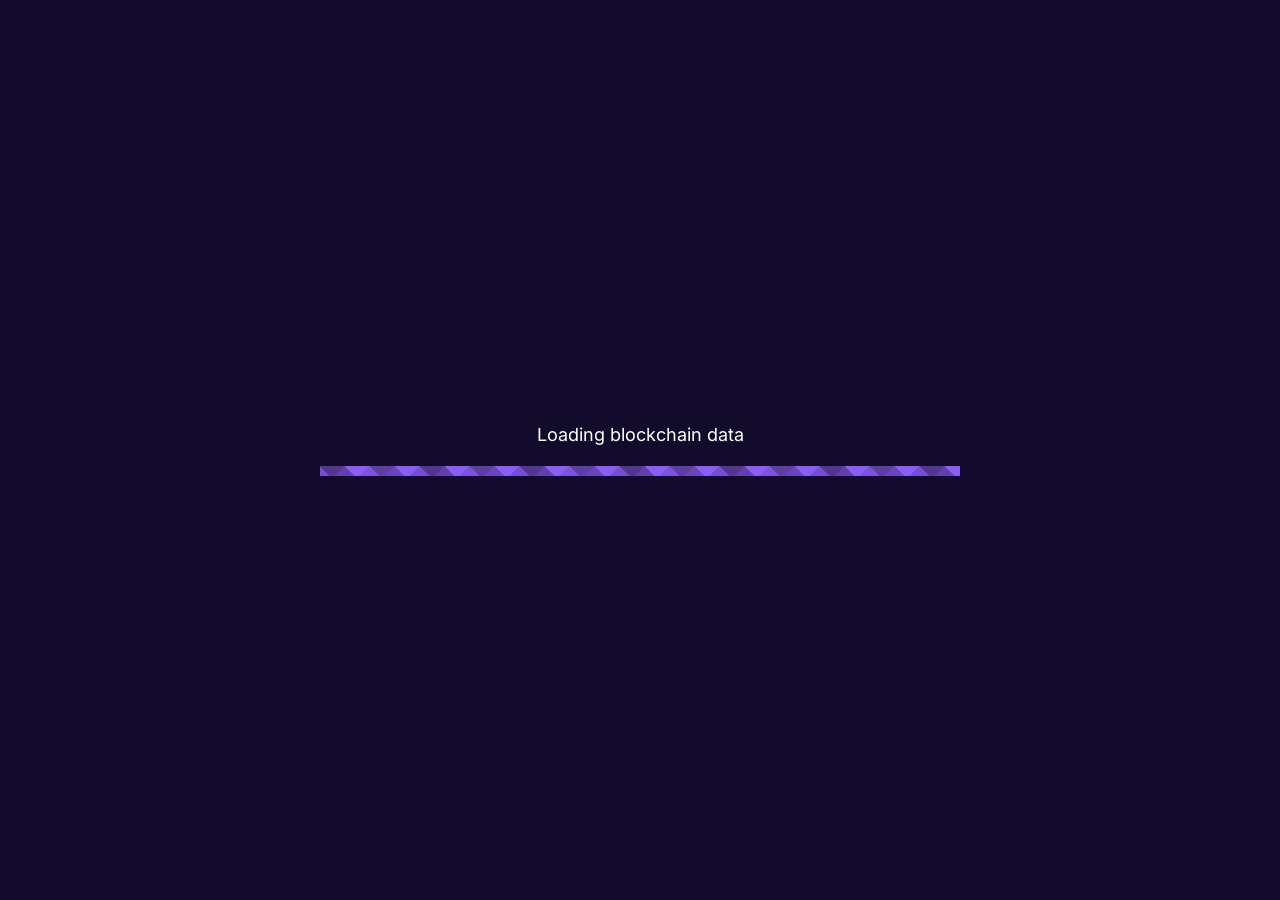
<file: src/gui/qt-daemon/layout/html/index.html>
<!DOCTYPE html>
<html lang="en" style="font-size: 10px">
    <head>
        <meta charset="utf-8"/>
        <title>Logan Coin</title>
        <base href="."/>
        <meta name="viewport" content="width=device-width, initial-scale=1"/>
        <link rel="icon" type="image/x-icon" href="favicon.ico"/>
        <link href="https://fonts.googleapis.com/icon?family=Material+Icons" rel="stylesheet"/>
        <script type="text/javascript" src="qrc:///qtwebchannel/qwebchannel.js"></script>
    <link rel="stylesheet" href="styles.css"></head>
    <body>
        <app-root></app-root>
    <script src="runtime.js" defer></script><script src="polyfills.js" defer></script><script src="vendor.js" defer></script><script src="main.js" defer></script></body>
</html>
</file>
